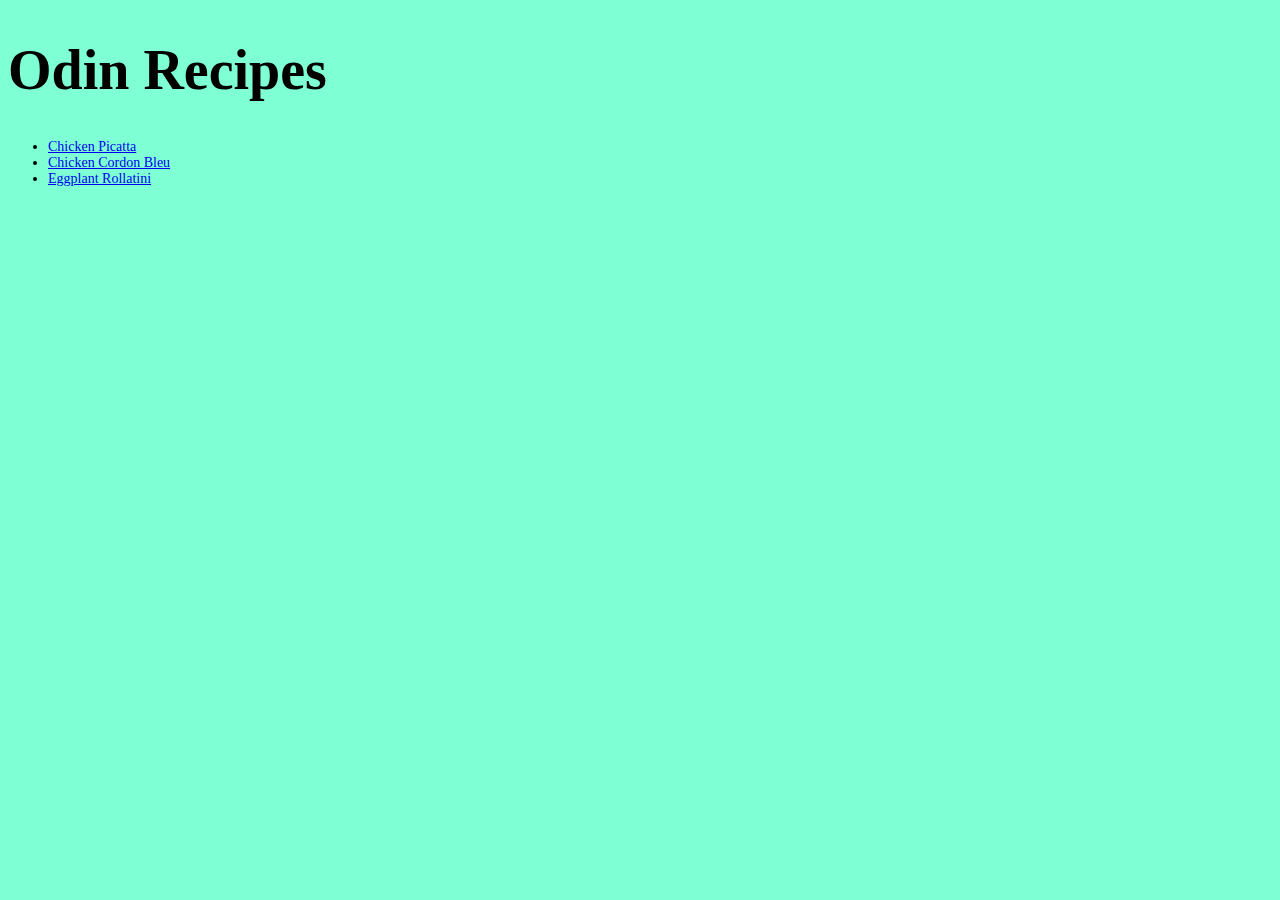
<file: index.html>
<!DOCTYPE html>
<html lang="en">
    <head>
        <meta charset="utf-8">
        <title>Odin Recipes</title>
        <link rel="stylesheet" href="./styles/style.css">
    </head>
    <body>
        <h1>Odin Recipes</h1>

        <!-- Recipes used
        https://www.allrecipes.com/recipe/214488/lemon-chicken-piccata/
        https://www.allrecipes.com/recipe/8669/chicken-cordon-bleu-ii/
        https://www.themediterraneandish.com/eggplant-rollatini-recipe/ -->

        <ul>
            <li><a href="recipes/chicken-piccata.html">Chicken Picatta</a></li>
            <li><a href="recipes/chicken-cordon-bleu.html">Chicken Cordon Bleu</a></li>
            <li><a href="recipes/eggplant-rollatini.html">Eggplant Rollatini</a></li>
        </ul>


    </body>
</html>
</file>
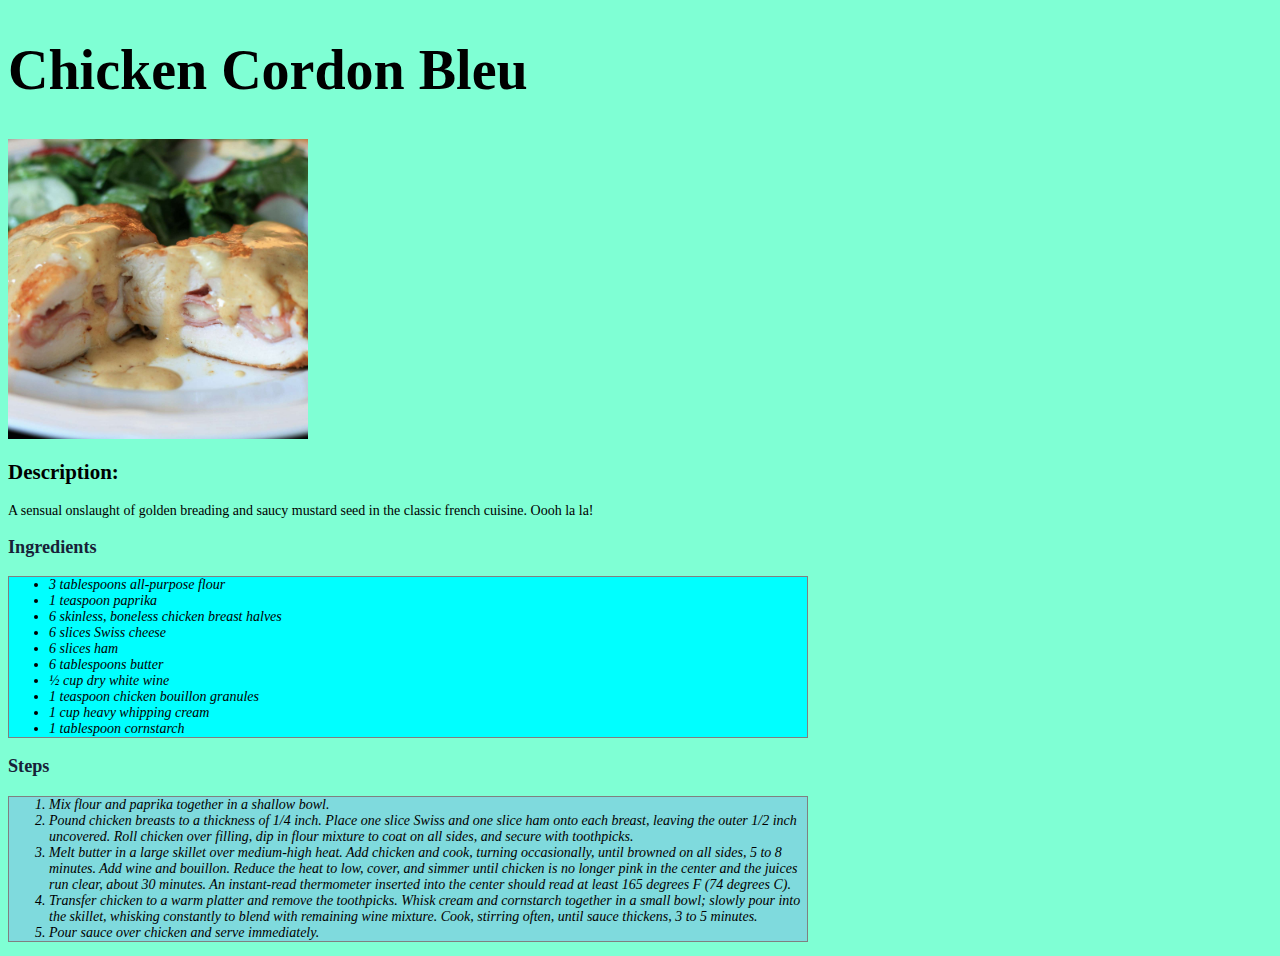
<file: recipes/chicken-cordon-bleu.html>
<!DOCTYPE html>
<html lang="en">
    <head>
        <meta charset="utf-8">
        <title>Odin Recipes: Chicken Cordon Bleu</title>
        <link rel="stylesheet" href="../styles/style.css">

    </head>
<body>
    <h1>Chicken Cordon Bleu</h1>
    <img src="../images/chicken-cordon-bleu.png" alt="beautiful and delish looking chicken cordon bleu dish smothered in sauce">
    <h2>Description:</h2>
    <p>A sensual onslaught of golden breading and saucy mustard seed in the classic french cuisine. Oooh la la!</p>

    <h3>Ingredients</h3>

    <ul class="ingredients-list">
        <li>3 tablespoons all-purpose flour</li>
        <li>1 teaspoon paprika</li>
        <li>6 skinless, boneless chicken breast halves</li>
        <li>6 slices Swiss cheese</li>
        <li>6 slices ham</li>
        <li>6 tablespoons butter</li>
        <li>½ cup dry white wine</li>
        <li>1 teaspoon chicken bouillon granules</li>
        <li>1 cup heavy whipping cream</li>
        <li>1 tablespoon cornstarch</li>
    </ul>

    <h3>Steps</h3>

    <ol class="steps-list">
        <li>Mix flour and paprika together in a shallow bowl.</li>
        <li>Pound chicken breasts to a thickness of 1/4 inch. Place one slice Swiss and one slice ham onto each breast, leaving the outer 1/2 inch uncovered. Roll chicken over filling, dip in flour mixture to coat on all sides, and secure with toothpicks.</li>
        <li>Melt butter in a large skillet over medium-high heat. Add chicken and cook, turning occasionally, until browned on all sides, 5 to 8 minutes. Add wine and bouillon. Reduce the heat to low, cover, and simmer until chicken is no longer pink in the center and the juices run clear, about 30 minutes. An instant-read thermometer inserted into the center should read at least 165 degrees F (74 degrees C).</li>
        <li>Transfer chicken to a warm platter and remove the toothpicks. Whisk cream and cornstarch together in a small bowl; slowly pour into the skillet, whisking constantly to blend with remaining wine mixture. Cook, stirring often, until sauce thickens, 3 to 5 minutes.</li>
        <li>Pour sauce over chicken and serve immediately.</li>
    </ol>



    
</body>
</html>
</file>
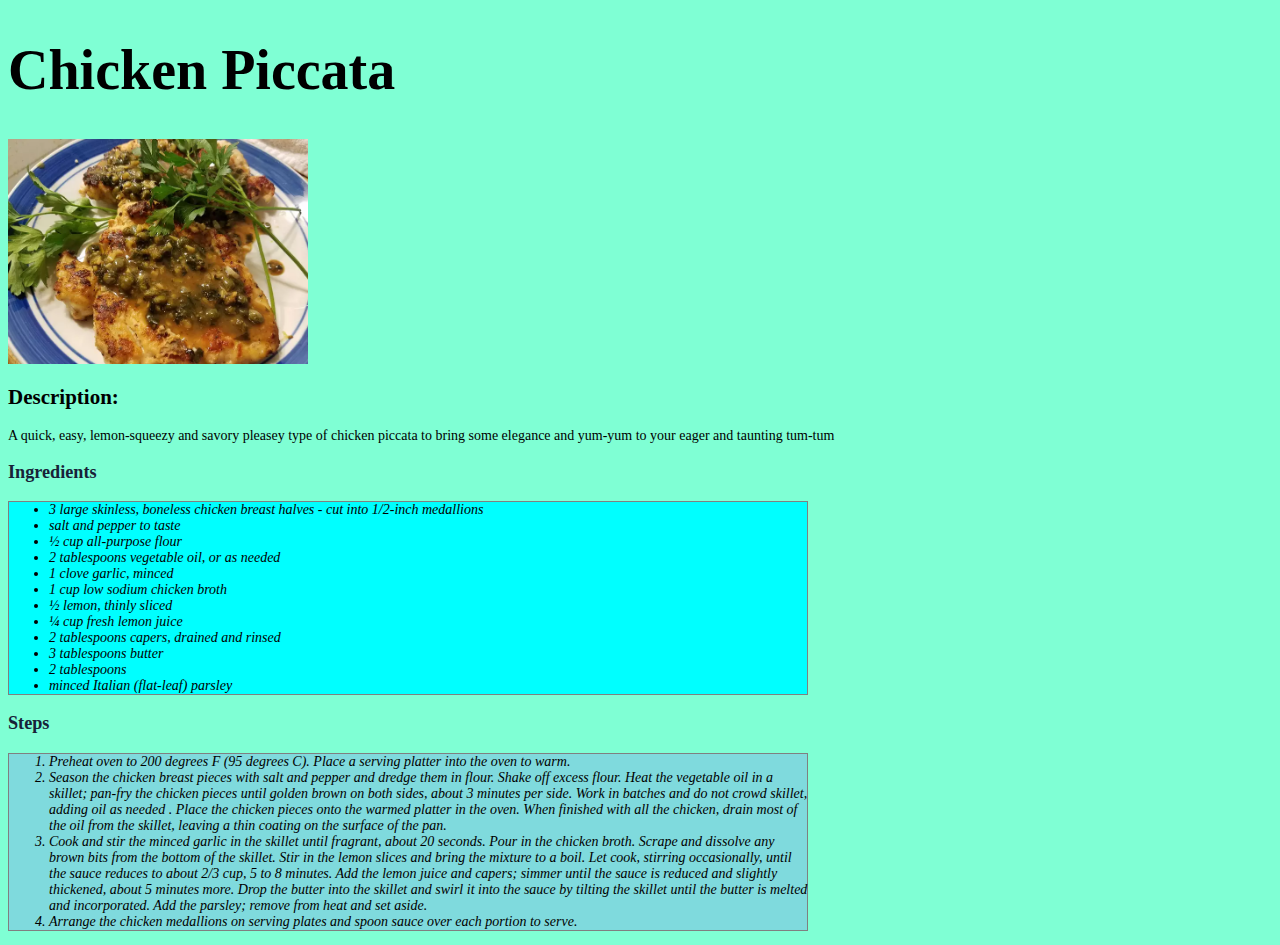
<file: recipes/chicken-piccata.html>
<!DOCTYPE html>
<html lang="en">
    <head>
        <meta charset="utf-8">
        <title>Odin Recipes: Chicken Piccata</title>
        <link rel="stylesheet" href="../styles/style.css">

    </head>
<body>
    <h1>Chicken Piccata</h1>
    <img src="../images/chicken-piccata.png" alt="chicken piccata dish">
    <h2>Description:</h2>
    <p>A quick, easy, lemon-squeezy and savory pleasey type of chicken piccata to bring some elegance and yum-yum to your eager and taunting tum-tum<p></p>

    <h3>Ingredients</h3>

    <ul class="ingredients-list">
        <li>3 large skinless, boneless chicken breast halves - cut into 1/2-inch medallions</li>
        <li>salt and pepper to taste</li>
        <li>½ cup all-purpose flour</li>
        <li>2 tablespoons vegetable oil, or as needed</li>
        <li>1 clove garlic, minced</li>
        <li>1 cup low sodium chicken broth</li>
        <li>½ lemon, thinly sliced</li>
        <li>¼ cup fresh lemon juice</li>
        <li>2 tablespoons capers, drained and rinsed</li>
        <li>3 tablespoons butter</li>
        <li>2 tablespoons</li>
    <li>minced Italian (flat-leaf) parsley</li>
</ul> 

    <h3>Steps</h3>

    <ol class="steps-list">
        <li>Preheat oven to 200 degrees F (95 degrees C). Place a serving platter into the oven to warm.</li>
        <li>Season the chicken breast pieces with salt and pepper and dredge them in flour. Shake off excess flour. Heat the vegetable oil in a skillet; pan-fry the chicken pieces until golden brown on both sides, about 3 minutes per side. Work in batches and do not crowd skillet, adding oil as needed . Place the chicken pieces onto the warmed platter in the oven. When finished with all the chicken, drain most of the oil from the skillet, leaving a thin coating on the surface of the pan.</li>
        <li>Cook and stir the minced garlic in the skillet until fragrant, about 20 seconds. Pour in the chicken broth. Scrape and dissolve any brown bits from the bottom of the skillet. Stir in the lemon slices and bring the mixture to a boil. Let cook, stirring occasionally, until the sauce reduces to about 2/3 cup, 5 to 8 minutes. Add the lemon juice and capers; simmer until the sauce is reduced and slightly thickened, about 5 minutes more. Drop the butter into the skillet and swirl it into the sauce by tilting the skillet until the butter is melted and incorporated. Add the parsley; remove from heat and set aside.</li>
        <li>Arrange the chicken medallions on serving plates and spoon sauce over each portion to serve.</li>
    </ol>
    
</body>
</html>
</file>
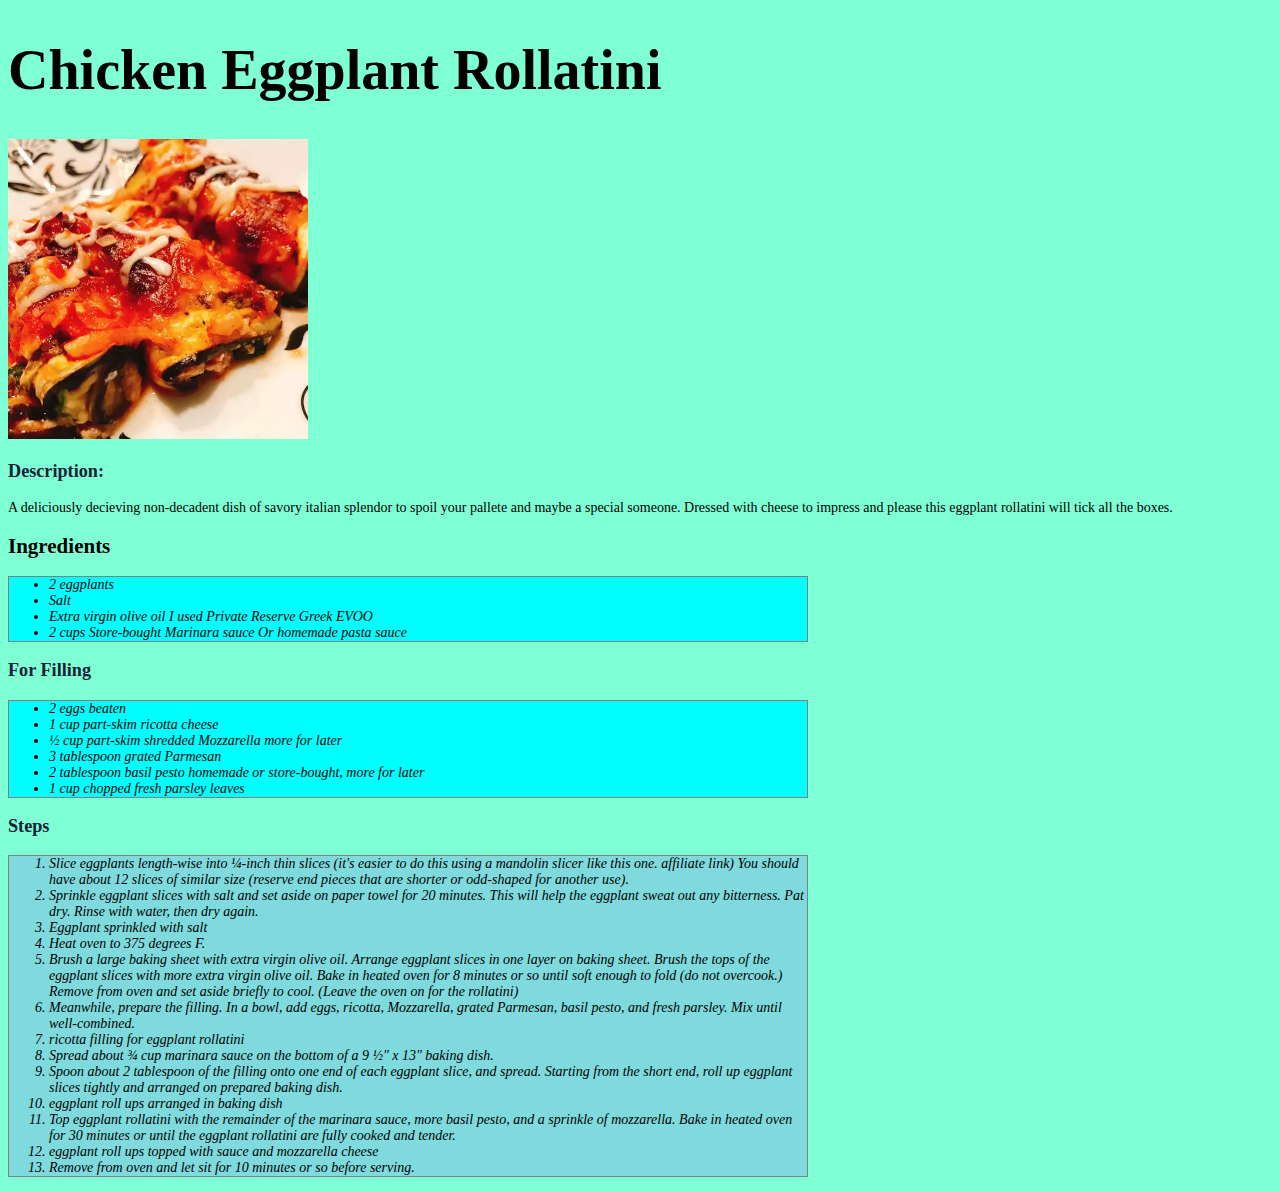
<file: recipes/eggplant-rollatini.html>
<!DOCTYPE html>
<html lang="en">
    <head>
        <meta charset="utf-8">
        <title>Odin Recipes: Chicken Eggplant Rollatini</title>
        <link rel="stylesheet" href="../styles/style.css">

    </head>
<body>
    <h1>Chicken Eggplant Rollatini</h1>
    <img src="../images/eggplant-rollatini.png" alt="Yummy looking eggplant rollatini dish smothered in cheese">
    <h3>Description:</h2>
    <p>A deliciously decieving non-decadent dish of savory italian splendor to spoil your pallete and maybe a special someone. Dressed with cheese to impress and please this eggplant rollatini will tick all the boxes.</p>

    <h2>Ingredients</h3>

    <ul class="ingredients-list">
        <li>2 eggplants</li>
        <li>Salt</li>
        <li>Extra virgin olive oil I used Private Reserve Greek EVOO</li>
        <li>2 cups Store-bought Marinara sauce Or homemade pasta sauce</li>
    </ul>

    <h3>For Filling</h3>
    <ul class="ingredients-list">
        <li>2 eggs beaten</li>
        <li>1 cup part-skim ricotta cheese</li>
        <li>½ cup part-skim shredded Mozzarella more for later</li>
        <li>3 tablespoon grated Parmesan</li>
        <li>2 tablespoon basil pesto homemade or store-bought, more for later</li>
        <li>1 cup chopped fresh parsley leaves</li>
    </ul>
    
    <h3>Steps</h3>

    <ol class="steps-list">
        <li>Slice eggplants length-wise into ¼-inch thin slices (it's easier to do this using a mandolin slicer like this one. affiliate link) You should have about 12 slices of similar size (reserve end pieces that are shorter or odd-shaped for another use).</li>
        <li>Sprinkle eggplant slices with salt and set aside on paper towel for 20 minutes. This will help the eggplant sweat out any bitterness. Pat dry. Rinse with water, then dry again.</li>
        <li>Eggplant sprinkled with salt</li>
        <li>Heat oven to 375 degrees F.</li>
        <li>Brush a large baking sheet with extra virgin olive oil. Arrange eggplant slices in one layer on baking sheet. Brush the tops of the eggplant slices with more extra virgin olive oil. Bake in heated oven for 8 minutes or so until soft enough to fold (do not overcook.)  Remove from oven and set aside briefly to cool. (Leave the oven on for the rollatini)</li>
        <li>Meanwhile, prepare the filling. In a bowl, add eggs, ricotta, Mozzarella, grated Parmesan, basil pesto, and fresh parsley. Mix until well-combined.</li>
        <li>ricotta filling for eggplant rollatini</li>
        <li>Spread about ¾ cup marinara sauce on the bottom of a 9 ½" x 13" baking dish.</li>
        <li>Spoon about 2 tablespoon of the filling onto one end of each eggplant slice, and spread. Starting from the short end, roll up eggplant slices tightly and arranged on prepared baking dish.</li>
        <li>eggplant roll ups arranged in baking dish</li>
        <li>Top eggplant rollatini with the remainder of the marinara sauce, more basil pesto, and a sprinkle of mozzarella.  Bake in heated oven for 30 minutes or until the eggplant rollatini are fully cooked and tender.</li>
        <li>eggplant roll ups topped with sauce and mozzarella cheese</li>
        <li>Remove from oven and let sit for 10 minutes or so before serving.</li>
    </ol>
    
</body>
</html>
</file>
<file: styles/style.css>
html {
    background-color: aquamarine;
    font-family:Georgia, 'Times New Roman', Times, serif;
    font-size: 14px;
}

h1, h2, h3, 
h4, h5 {
    font-family: Garamond;
}

h1 {
    font-size: 4em;
}

h2 {
    font-size: 1.5em;
}

h3 {
    font-size: 1.3em;
    color: rgb(23,34,56);
}

.ingredients-list,
.steps-list {
    width: 60%;
    border: 1px solid grey;
}

.ingredients-list {
    background-color:aqua;
}
.steps-list {
    background-color: rgb(127, 218, 221);
}
img {
    width: 300px;
    height: auto;
}

.steps-list > li, 
.ingredients-list > li {
    font-style: italic;
}
</file>
